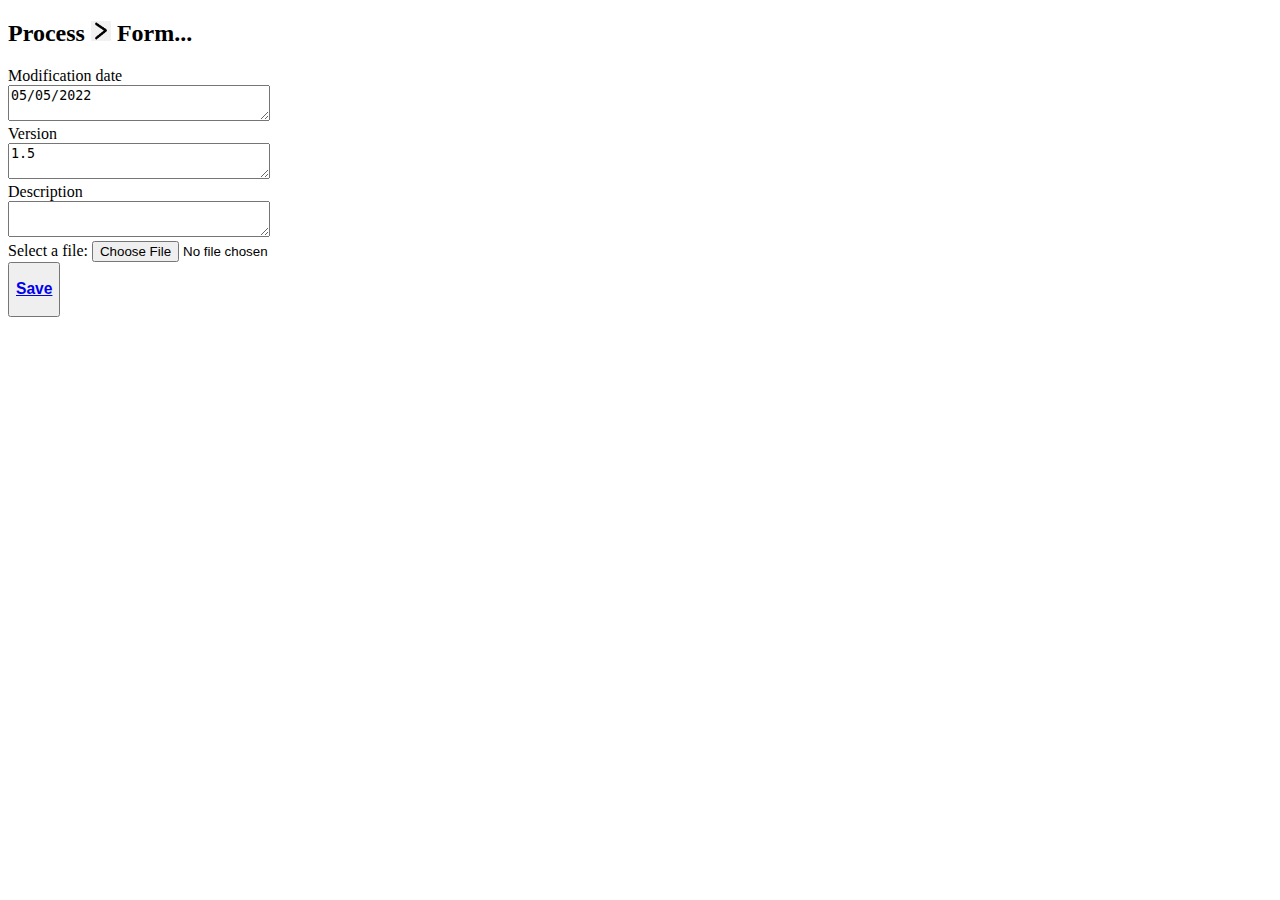
<file: components/form.html>
<!DOCTYPE html>
<html lang="en">
<head>
    <meta charset="UTF-8">
    <meta http-equiv="X-UA-Compatible" content="IE=edge">
    <meta name="viewport" content="width=device-width, initial-scale=1.0">
    <title>Form...</title>
</head>
<body>
    <div>
        <h2>Process 
            <img src="../img/signo.png" alt="" width="20px" height="20px">
            Form...
        </h2> 
    </div>
    <di>
        <label for="description">Modification date</label>
    </di>
    <div>        
        <textarea name="description" id="" cols="30" rows="2">05/05/2022</textarea>
    </div>
    <div>
        <label for="description1">Version</label>
    </div>
    <div>       
        <textarea name="description1" id="" cols="30" rows="2">1.5</textarea>
    </div>
    <div>
        <label for="description2">Description</label>
    </div>
    <div>        
        <textarea name="description2" id="" cols="30" rows="2"></textarea>
    </div>

    <div>
        <label for="myfile">Select a file:</label>
        <input type="file" id="myfile" name="myfile">
    </div>
    <div> 
        <button><a href="#"><h3>Save</h3></a></button>
    </div>    
</body>
</html>
</file>
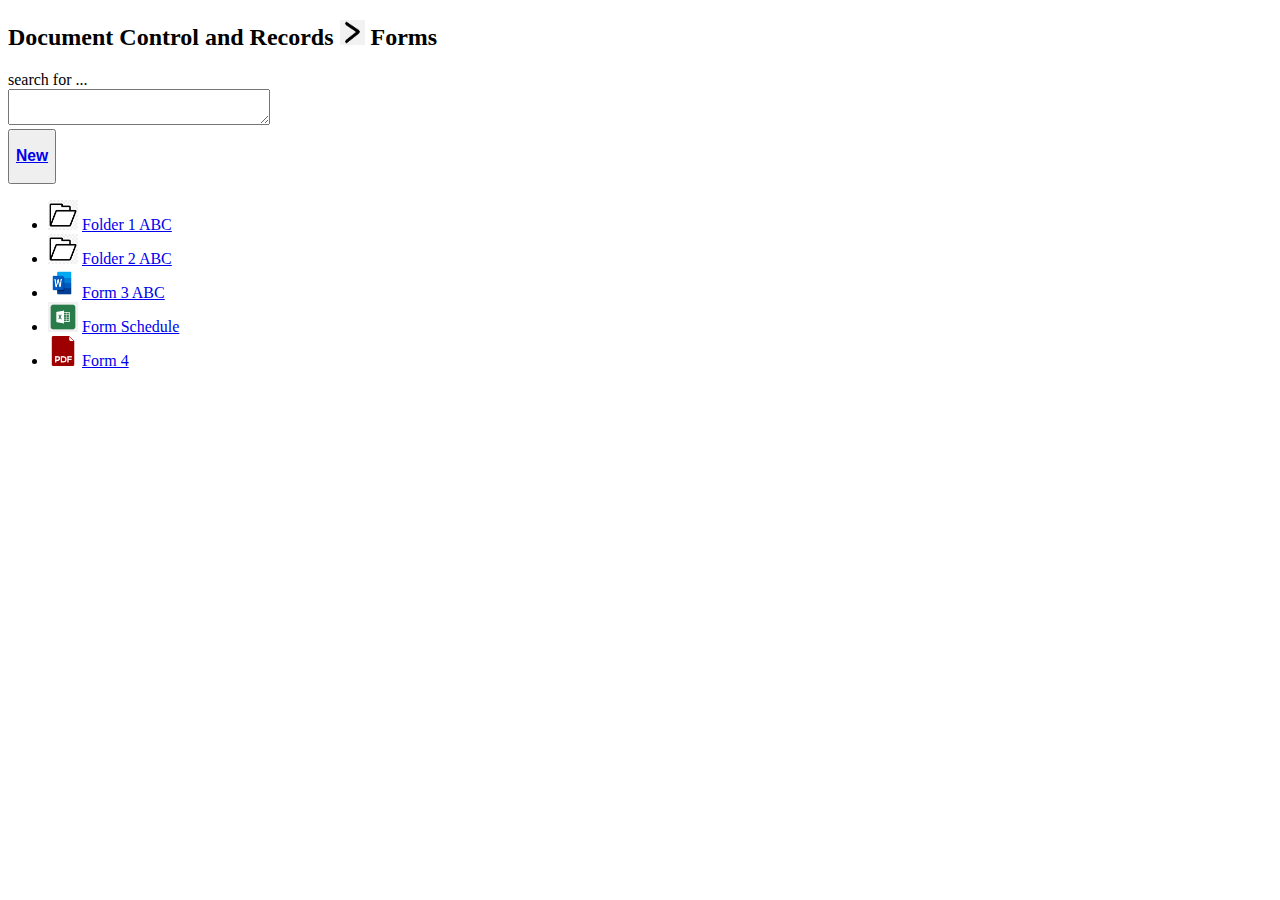
<file: components/forms.html>
<!DOCTYPE html>
<html lang="en">
<head>
    <meta charset="UTF-8">
    <meta http-equiv="X-UA-Compatible" content="IE=edge">
    <meta name="viewport" content="width=device-width, initial-scale=1.0">
    <title>Forms</title>
</head>
<body>
    <div>
        <h2>Document Control and Records 
            <img src="../img/signo.png" alt="" width="25px" height="25px">
            Forms
        </h2> 
    </div> 
    <di>
        <label for="description">search for ...</label>
    </di>
    <div>        
        <textarea name="description" id="" cols="30" rows="2"></textarea>
    </div>
    <div> 
        <button><a href="#"><h3>New</h3></a></button>
    </div>
    <nav>
        <ul>
            <li>
                <img src="../img/folder.png" alt="P001-01 ABC" width="30px" height="30px" >
                <a href="#">Folder 1 ABC</a>
            </li>
            <li>
                <img src="../img/folder.png" alt="P001-02 ABC" width="30px" height="30px" >
                <a href="#">Folder 2 ABC</a>
            </li>
            <li>
                <img src="../img/word.png" alt="Procedures" width="30px" height="30px" >
                <a href="form.html">Form 3 ABC</a>
            </li>
            <li>
                <img src="../img/excel.png" alt="Document" width="30px" height="30px" >
                <a href="form.html">Form Schedule</a>
            </li>
            <li>
                <img src="../img/pdf.png" alt="Oficio" width="30px" height="30px" >
                <a href="form.html">Form 4</a>
            </li>
                                        

        </ul>       
    </nav>           
</body>
</html>
</file>
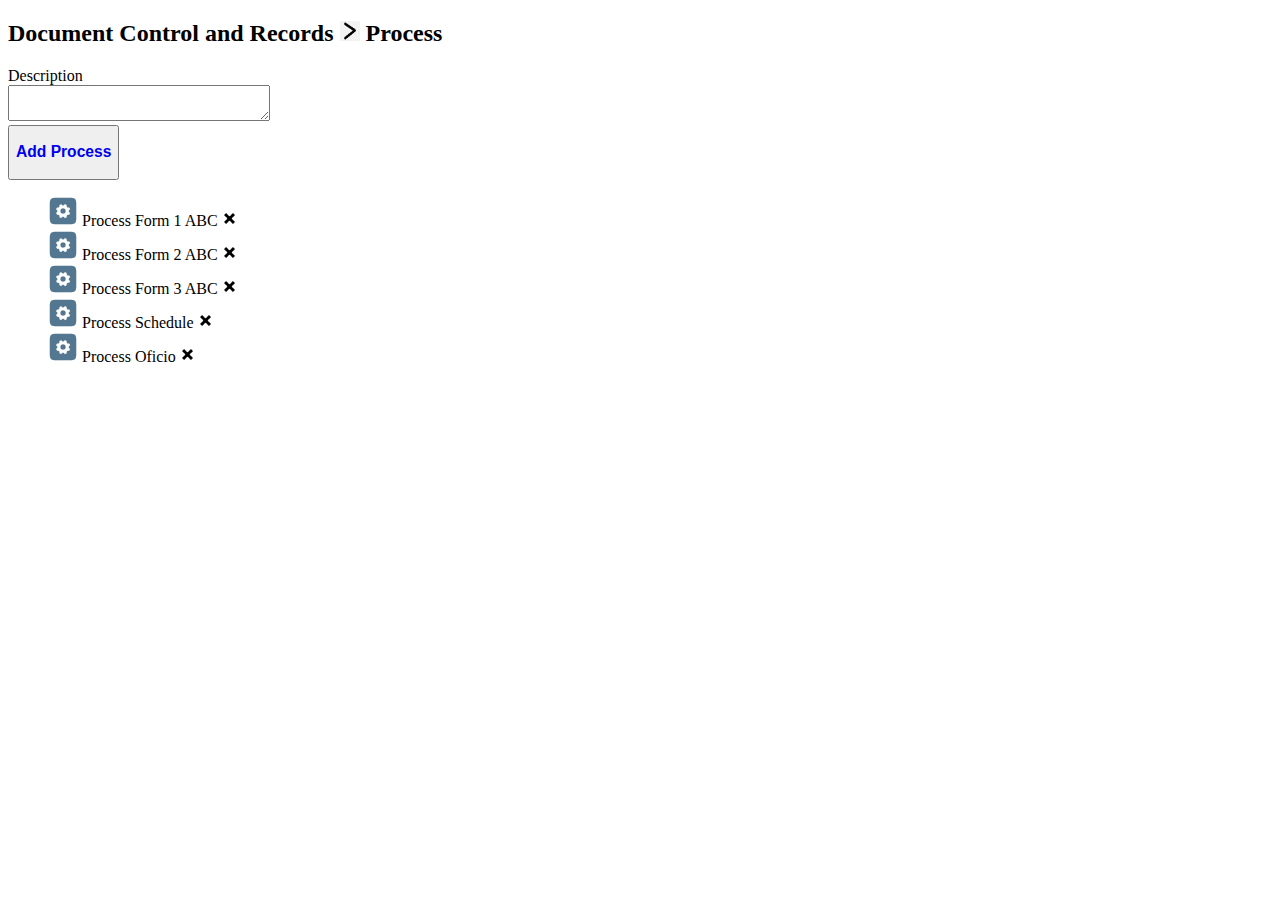
<file: components/process.html>
<!DOCTYPE html>
<html lang="en">
<head>
    <meta charset="UTF-8">
    <meta http-equiv="X-UA-Compatible" content="IE=edge">
    <meta name="viewport" content="width=device-width, initial-scale=1.0">
    <title>Process</title>
    <style>
        nav ul { list-style-type: none; }
        a:link {text-decoration: none;}
        a:visited {text-decoration: none;}
        a:hover {text-decoration: underline;}
        a:active {text-decoration: underline;}
    </style>
</head>
<body>
    <div>
        <h2>Document Control and Records 
            <img src="../img/signo.png" alt="" width="20px" height="20px">
            Process
        </h2> 
    </div>
    <div>
        <label for="description">Description</label>
    </div>
    <div>        
        <textarea name="description" id="" cols="30" rows="2"></textarea>
    </div>
    <div> 
        <button><a href="#"><h3>Add Process</h3></a></button>
    </div>    
    <nav>
        <ul>
            <li>
                <img src="../img/appico.png" alt="Forms" width="30px" height="30px" >
                <spam>Process Form 1 ABC</spam>
                <img src="../img/borrar.png" alt="Forms" width="15px" height="15px" >
                
            </li>
            <li>
                <img src="../img/appico.png" alt="Forms" width="30px" height="30px" >
                <spam>Process Form 2 ABC</spam>
                <img src="../img/borrar.png" alt="Obsolete" width="15px" height="15px" >              
            </li>
            <li>
                <img src="../img/appico.png" alt="Forms" width="30px" height="30px" >
                <spam>Process Form 3 ABC</spam>
                <img src="../img/borrar.png" alt="Procedures" width="15px" height="15px" >                
            </li>
            <li>
                <img src="../img/appico.png" alt="Document" width="30px" height="30px" >                
                <spam>Process Schedule</spam>
                <img src="../img/borrar.png" alt="Procedures" width="15px" height="15px" >                
            </li>
            <li>
                <img src="../img/appico.png" alt="Oficio" width="30px" height="30px" >                
                <spam>Process Oficio</spam>
                <img src="../img/borrar.png" alt="Procedures" width="15px" height="15px" >                
            </li>
        </ul>       
    </nav>

</body>
</html>
</file>
